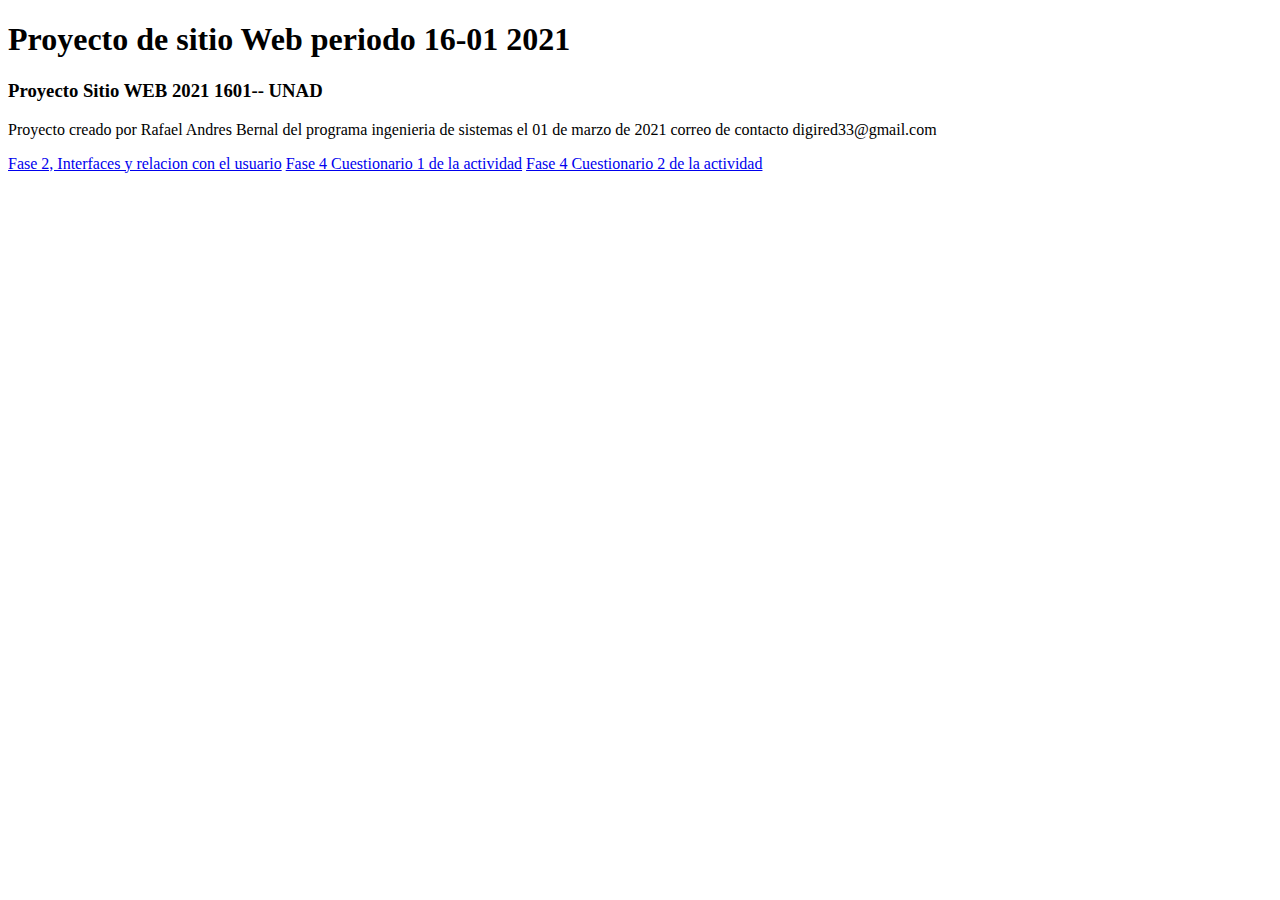
<file: index.html>
<!DOCTYPE html>
<html lang="en">
<head>
    <meta charset="UTF-8">
    <meta http-equiv="X-UA-Compatible" content="IE=edge">
    <meta name="viewport" content="width=device-width, initial-scale=1.0">
    <title>Pagina inicial</title>
</head>
<body>
<h1>Proyecto de sitio Web periodo 16-01 2021</h1>   
<h3>Proyecto Sitio WEB 2021 1601-- UNAD </h3> 
<P>Proyecto creado por Rafael Andres Bernal del programa ingenieria de sistemas
el 01 de marzo de 2021 correo de contacto digired33@gmail.com
</P>
<a href="Fase2/desing.html">Fase 2, Interfaces y relacion con el usuario</a>
<a href="fase4/cuestionario1.html">Fase 4 Cuestionario 1 de la actividad</a>
<a href="fase4/cuestionario2.html">Fase 4 Cuestionario 2 de la actividad</a>
</body>
</html>
</file>
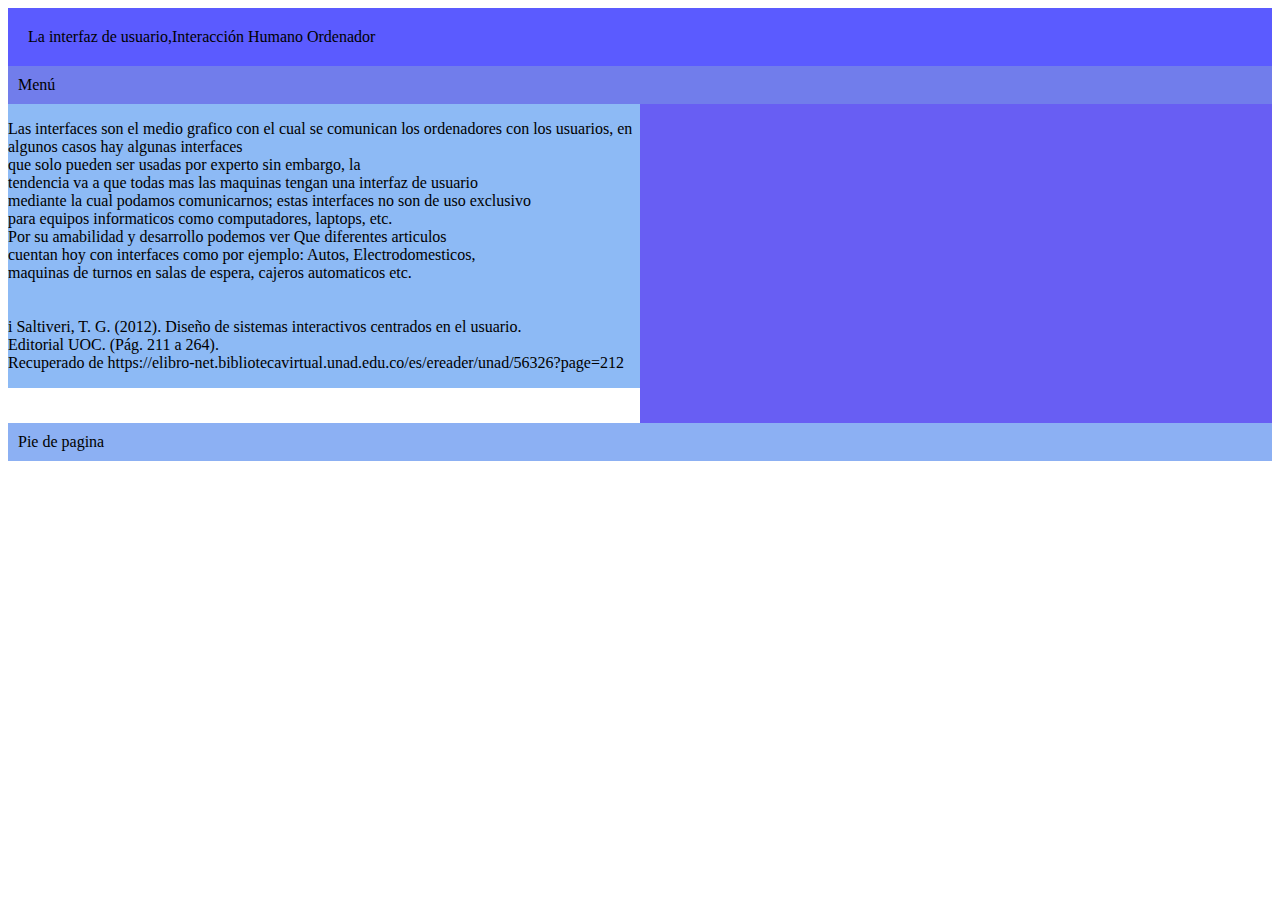
<file: fase3/index.html>
<!DOCTYPE html>
<html lang="en">

<head>
    <meta charset="UTF-8">
    <meta http-equiv="X-UA-Compatible" content="IE=edge">
    <meta name="viewport" content="width=device-width, initial-scale=1.0">
    <title>Document</title>
    <link rel="stylesheet" href="css/estilos.css">
</head>

<body>

    <header> La interfaz de usuario,Interacción Humano Ordenador </header>
    <nav>Menú</nav>
    <div class="contenedor1">
        <section>
            <article>
               
            </article>
            <article>
                <p>Las interfaces son el medio grafico con el cual se comunican los ordenadores con
                    los usuarios, en algunos casos hay algunas interfaces <br>
                    que solo pueden ser usadas por experto sin embargo, la <br>
                    tendencia va a que todas mas las maquinas tengan una interfaz de usuario <br>
                    mediante la cual podamos comunicarnos; estas interfaces no son de uso exclusivo <br>
                    para equipos informaticos como computadores, laptops, etc. <br>
                    Por su amabilidad y desarrollo podemos ver Que diferentes articulos <br>
                    cuentan hoy con interfaces como por ejemplo: Autos, Electrodomesticos, <br>
                    maquinas de turnos en salas de espera, cajeros automaticos etc. <br>
                    <br>
                    <br>
                    i Saltiveri, T. G. (2012). Diseño de sistemas interactivos centrados en el usuario. <br>
                    Editorial UOC. (Pág. 211 a 264). <br>
                    Recuperado de https://elibro-net.bibliotecavirtual.unad.edu.co/es/ereader/unad/56326?page=212 <br>
                </p>
            </article>
            <article>
            </article>
        </section>
        <aside>
            <iframe width="560" height="315" src="https://www.youtube.com/embed/raxY_qCF7XQ"
                title="YouTube video player" frameborder="0"
                allow="accelerometer; autoplay; clipboard-write; encrypted-media; gyroscope; picture-in-picture"
                allowfullscreen></iframe>

        </aside>

    </div>

    <footer>Pie de pagina

    </footer>

</body>

</html>
</file>
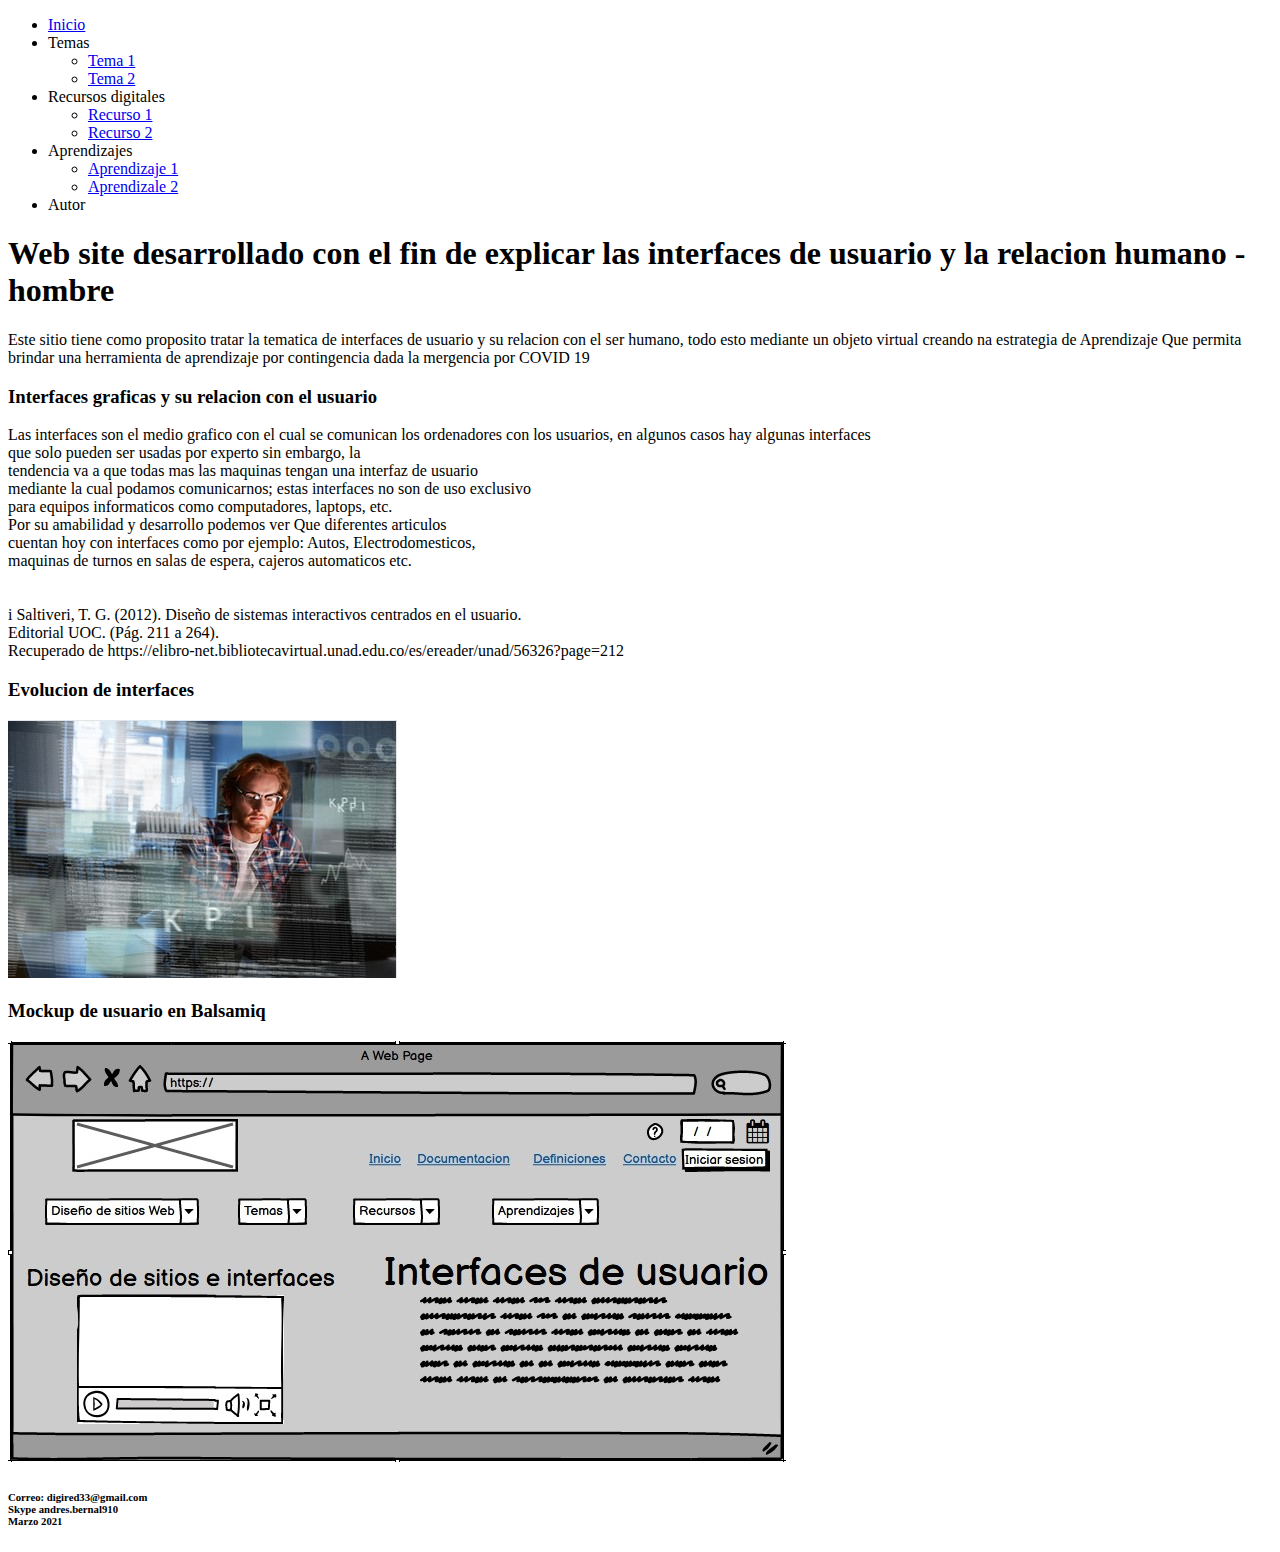
<file: Fase2/desing.html>
<!DOCTYPE html>
<html lang="en">
<head>
    <meta charset="UTF-8">
    <meta http-equiv="X-UA-Compatible" content="IE=edge">
    <meta name="viewport" content="width=device-width, initial-scale=1.0">
    
    <title>La interfaz de usuario,Interacción Humano Ordenador</title>
</head>
<body>
    <header>
          <nav>
                      <ul>
                          <li> <a href="#">Inicio</a></li>
                          <li>Temas</li>
                         <ul>
                             <li><a href="#">Tema 1</a></li>
                             <li><a href="#">Tema 2</a></li>
                         </ul>
                          <li>Recursos digitales</li>
                          <ul>
                              <li><a href="#">Recurso 1</a></li>
                              <li><a href="#">Recurso 2</a></li>
                          </ul>
                            <li>Aprendizajes</li>   
                            <ul>
                                <li><a href="#">Aprendizaje 1</a></li>
                                <li><a href="#">Aprendizale 2</a></li>
                            </ul>                 
                          <li>Autor</li>
                      </ul>

            </nav>

    </header>
    <section>
        <h1>Web site desarrollado con el fin de explicar las interfaces de usuario y la relacion humano - hombre </h1>
        <p>Este sitio tiene como proposito tratar la tematica de interfaces de usuario y
            su relacion con el ser humano, todo esto mediante un objeto virtual creando na estrategia de Aprendizaje
            Que permita brindar una herramienta de aprendizaje por contingencia dada la mergencia por COVID 19
        </p>
    </section>
    <article>
        <h3>Interfaces graficas y su relacion con el usuario</h3>
             <p>Las interfaces son el medio grafico con el cual se comunican los ordenadores con
                 los usuarios, en algunos casos hay algunas interfaces <br>
                  que solo pueden ser usadas por experto sin embargo, la <br>
                 tendencia va a que todas mas las maquinas tengan una interfaz de usuario  <br>
                 mediante la cual podamos comunicarnos; estas interfaces no son de uso exclusivo <br>
                  para equipos informaticos como computadores, laptops, etc. <br>
                  Por su amabilidad y desarrollo podemos ver Que diferentes articulos <br>
                   cuentan hoy con interfaces como por ejemplo: Autos, Electrodomesticos, <br>
                 maquinas de turnos en salas de espera, cajeros automaticos etc. <br>
                  <br>
                  <br>     
                 i Saltiveri, T. G. (2012). Diseño de sistemas interactivos centrados en el usuario.  <br>
                 Editorial UOC. (Pág. 211 a 264). <br>
                 Recuperado de https://elibro-net.bibliotecavirtual.unad.edu.co/es/ereader/unad/56326?page=212 <br>
             </p>
             <h3>Evolucion de interfaces</h3>
             <img src="img/interfaz.jpg" alt="Interfaz de usuario">

             <H3>Mockup de usuario en Balsamiq</H3>
             <img src="img/mockup.jpg" alt="">
    </Article>
    <footer>
        <h6>Correo: digired33@gmail.com <br>
        Skype andres.bernal910 <br>
        Marzo  2021
    </h6>
    </footer>
</body>
</html>
</file>
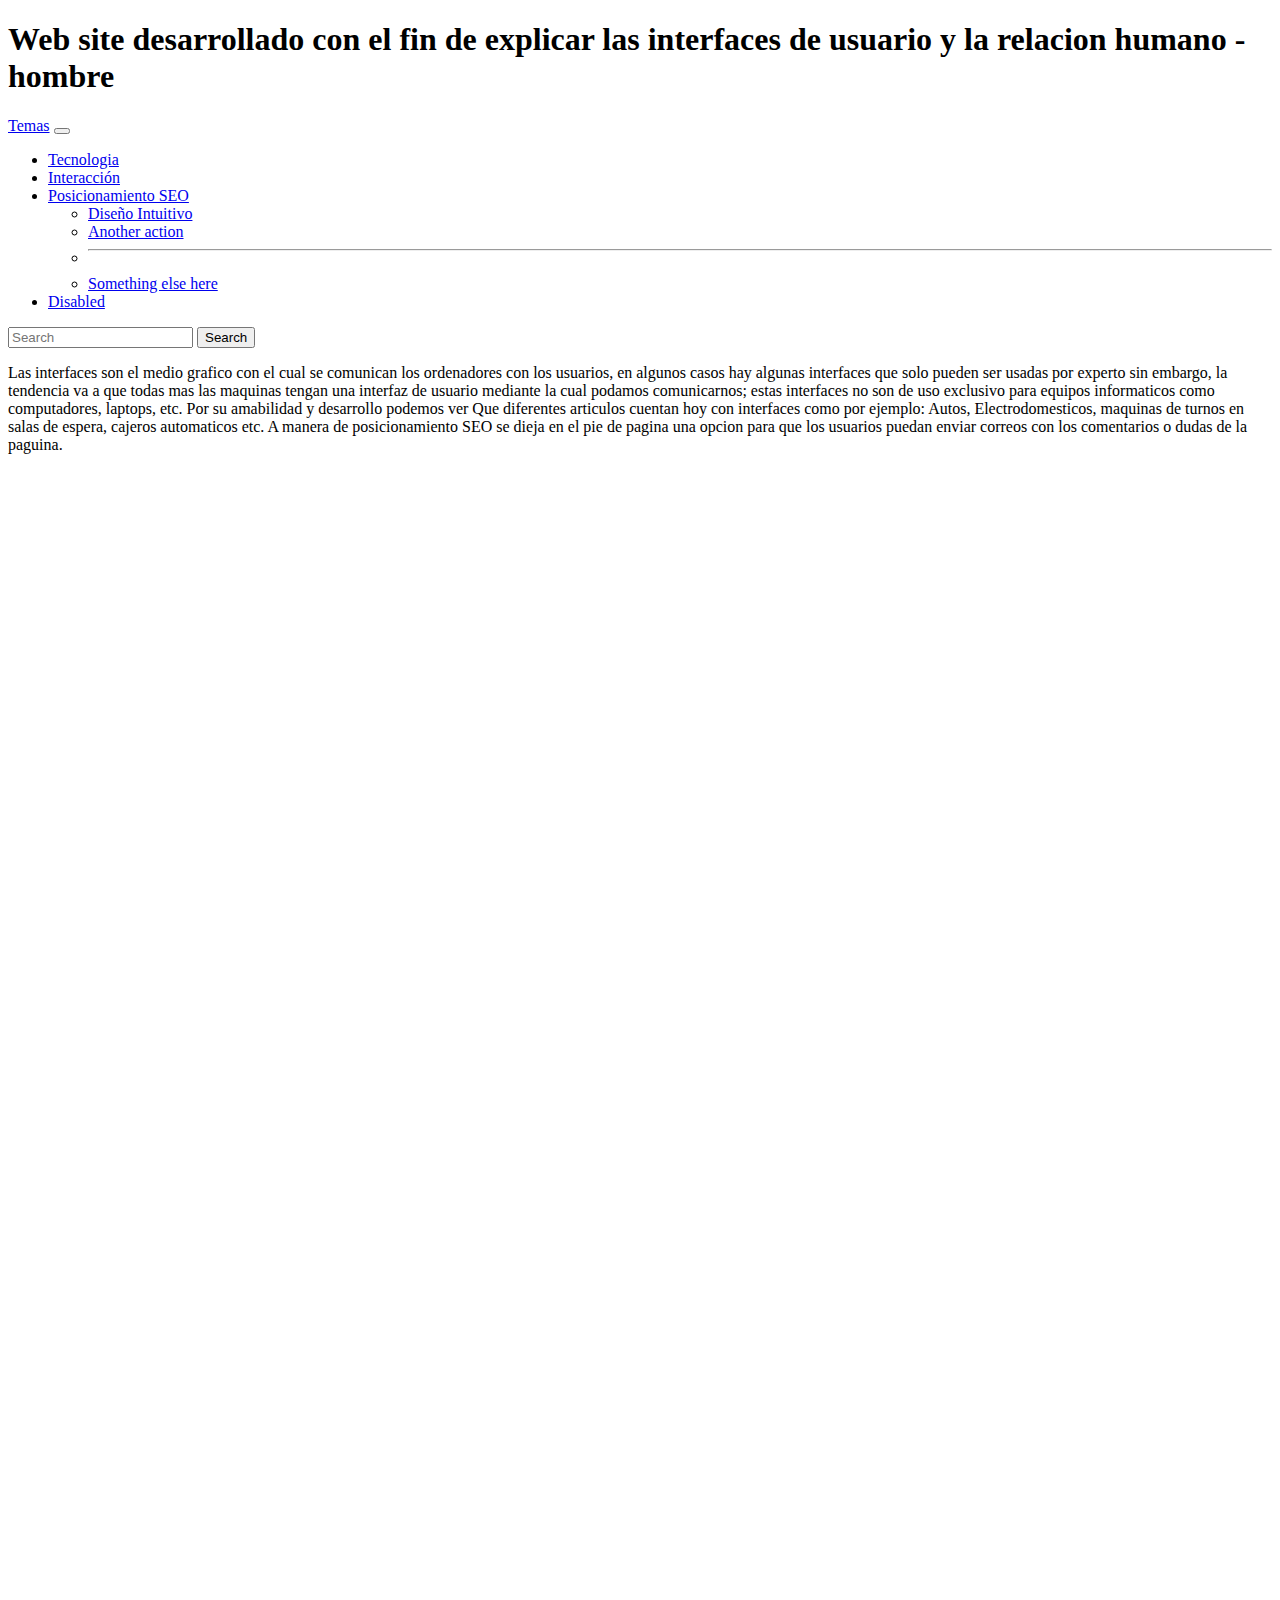
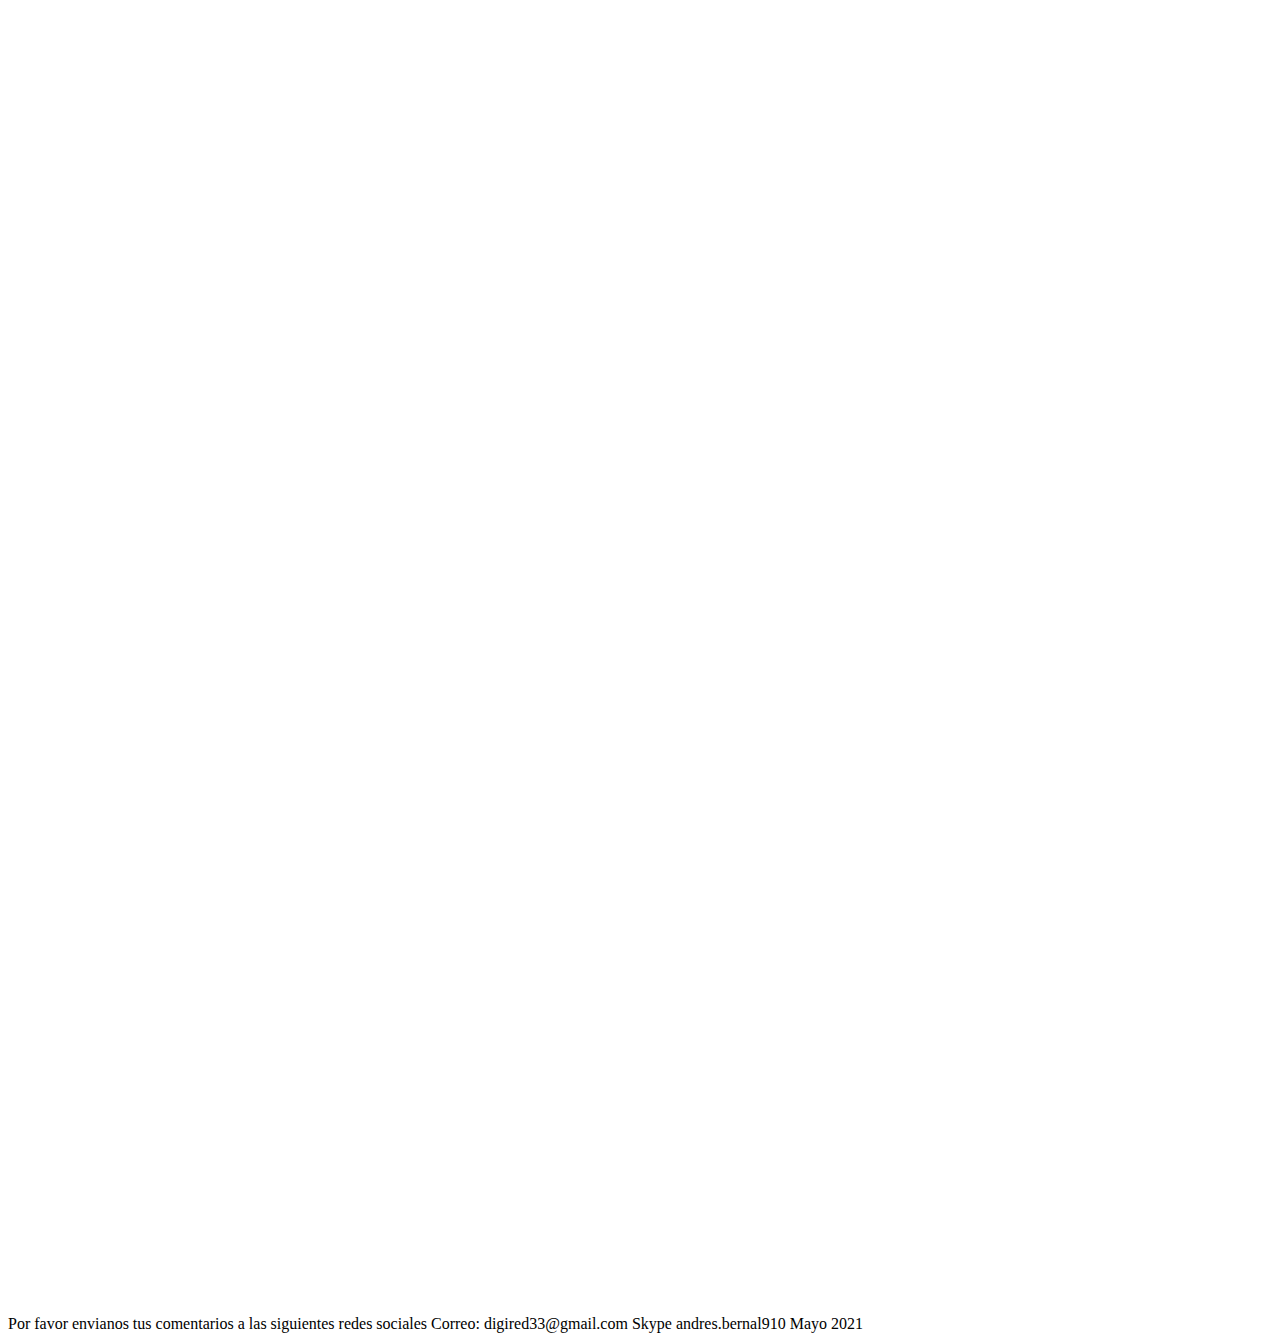
<file: fase4/cuestionario1.html>
<!DOCTYPE html>
<html lang="en">

<head>
  <meta charset="UTF-8">
  <meta http-equiv="X-UA-Compatible" content="IE=edge">
  <meta name="viewport" content="width=device-width, initial-scale=1.0">
  <title>Cuestionario 1 Interfaces </title>
  
  <link href="https://cdn.jsdelivr.net/npm/bootstrap@5.0.0-beta3/dist/css/bootstrap.min.css" rel="stylesheet"
    integrity="sha384-eOJMYsd53ii+scO/bJGFsiCZc+5NDVN2yr8+0RDqr0Ql0h+rP48ckxlpbzKgwra6" crossorigin="anonymous"href="fase4/estilo">
    
  <style>
    @media screen {
      
    }
  </style>

</head>
 



    
    <body>

      
     
  <header>
    <h1>Web site desarrollado con el fin de explicar las interfaces de usuario y la relacion humano - hombre</h1>
  </header>
  <nav class="navbar navbar-expand-lg navbar-silver bg-silver">
    <div class="container-fluid">
      <a class="navbar-brand" href="#">Temas</a>
      <button class="navbar-toggler" type="button" data-bs-toggle="collapse" data-bs-target="#navbarSupportedContent"
        aria-controls="navbarSupportedContent" aria-expanded="false" aria-label="Toggle navigation">
        <span class="navbar-toggler-icon"></span>
      </button>
      <div class="collapse navbar-collapse" id="navbarSupportedContent">
        <ul class="navbar-nav me-auto mb-2 mb-lg-0">
          <li class="nav-item">
            <a class="nav-link active" aria-current="page" href="#">Tecnologia</a>
          </li>
          <li class="nav-item">
            <a class="nav-link" href="#">Interacción</a>
          </li>
          <li class="nav-item dropdown">
            <a class="nav-link dropdown-toggle" href="#" id="navbarDropdown" role="button" data-bs-toggle="dropdown"
              aria-expanded="false">
              Posicionamiento SEO
            </a>
            <ul class="dropdown-menu" aria-labelledby="navbarDropdown">
              <li><a class="dropdown-item" href="#">Diseño Intuitivo</a></li>
              <li><a class="dropdown-item" href="#">Another action</a></li>
              <li>
                <hr class="dropdown-divider">
              </li>
              <li><a class="dropdown-item" href="#">Something else here</a></li>
            </ul>
          </li>
          <li class="nav-item">
            <a class="nav-link disabled" href="#" tabindex="-1" aria-disabled="true">Disabled</a>
          </li>
        </ul>
        <form class="d-flex">
          <input class="form-control me-2" type="search" placeholder="Search" aria-label="Search">
          <button class="btn btn-outline-success" type="submit">Search</button>
        </form>
      </div>
    </div>
  </nav>
  <main class="container">
    <div class="row">
      <section class="col-8">
        <article>
          <p>
            Las interfaces son el medio grafico con el cual se comunican los ordenadores con los usuarios,
            en algunos casos hay algunas interfaces
            que solo pueden ser usadas por experto sin embargo, la
            tendencia va a que todas mas las maquinas tengan una interfaz de usuario
            mediante la cual podamos comunicarnos; estas interfaces no son de uso exclusivo
            para equipos informaticos como computadores, laptops, etc.
            Por su amabilidad y desarrollo podemos ver Que diferentes articulos
            cuentan hoy con interfaces como por ejemplo: Autos, Electrodomesticos,
            maquinas de turnos en salas de espera, cajeros automaticos etc.
            A manera de posicionamiento SEO se dieja en el pie de pagina una opcion para que los usuarios puedan enviar
            correos con los comentarios o dudas de la paguina.
          </p>
        </article>
        <iframe
          src="https://docs.google.com/forms/d/e/1FAIpQLSf9zUrJI6H6WLJzVTZm92h-Ao4EpCqy_vvguYqdwFD_BIuirQ/viewform?embedded=true"
          width="640" height="1937" frameborder="0" marginheight="0" marginwidth="0">Cargando…</iframe>
        <article>

        </article>
      </section>
      <aside class="col-4">
        <iframe
          src="https://www.facebook.com/plugins/page.php?href=https%3A%2F%2Fwww.facebook.com%2Fubuntulinux%2F&tabs=timeline&width=340&height=500&small_header=false&adapt_container_width=true&hide_cover=false&show_facepile=true&appId"
          width="340" height="500" style="border:none;overflow:hidden" scrolling="no" frameborder="0"
          allowfullscreen="true"
          allow="autoplay; clipboard-write; encrypted-media; picture-in-picture; web-share"></iframe>
      </aside>
    </div>

  </main>
  <footer>
    Por favor envianos tus comentarios a las siguientes redes sociales
    Correo: digired33@gmail.com
    Skype andres.bernal910
    Mayo 2021
  </footer>
</body>
  




</html>
</file>
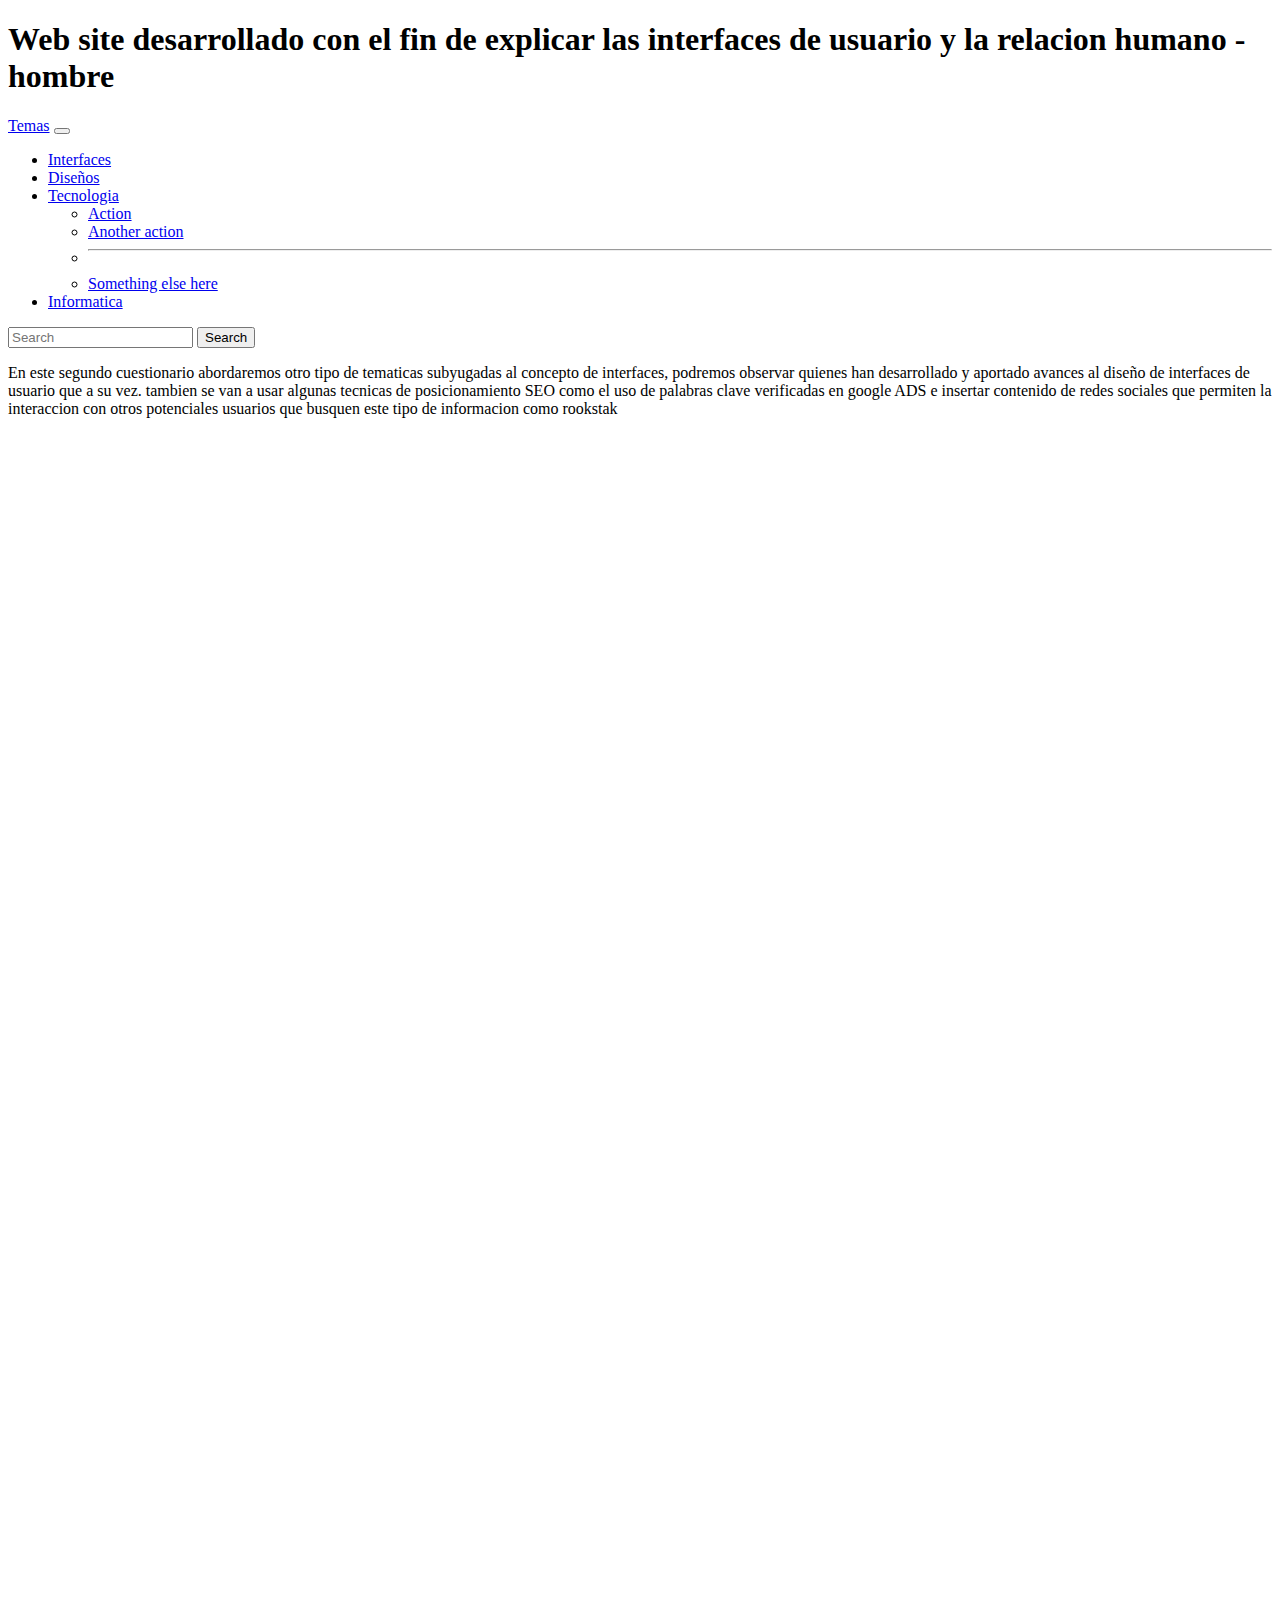
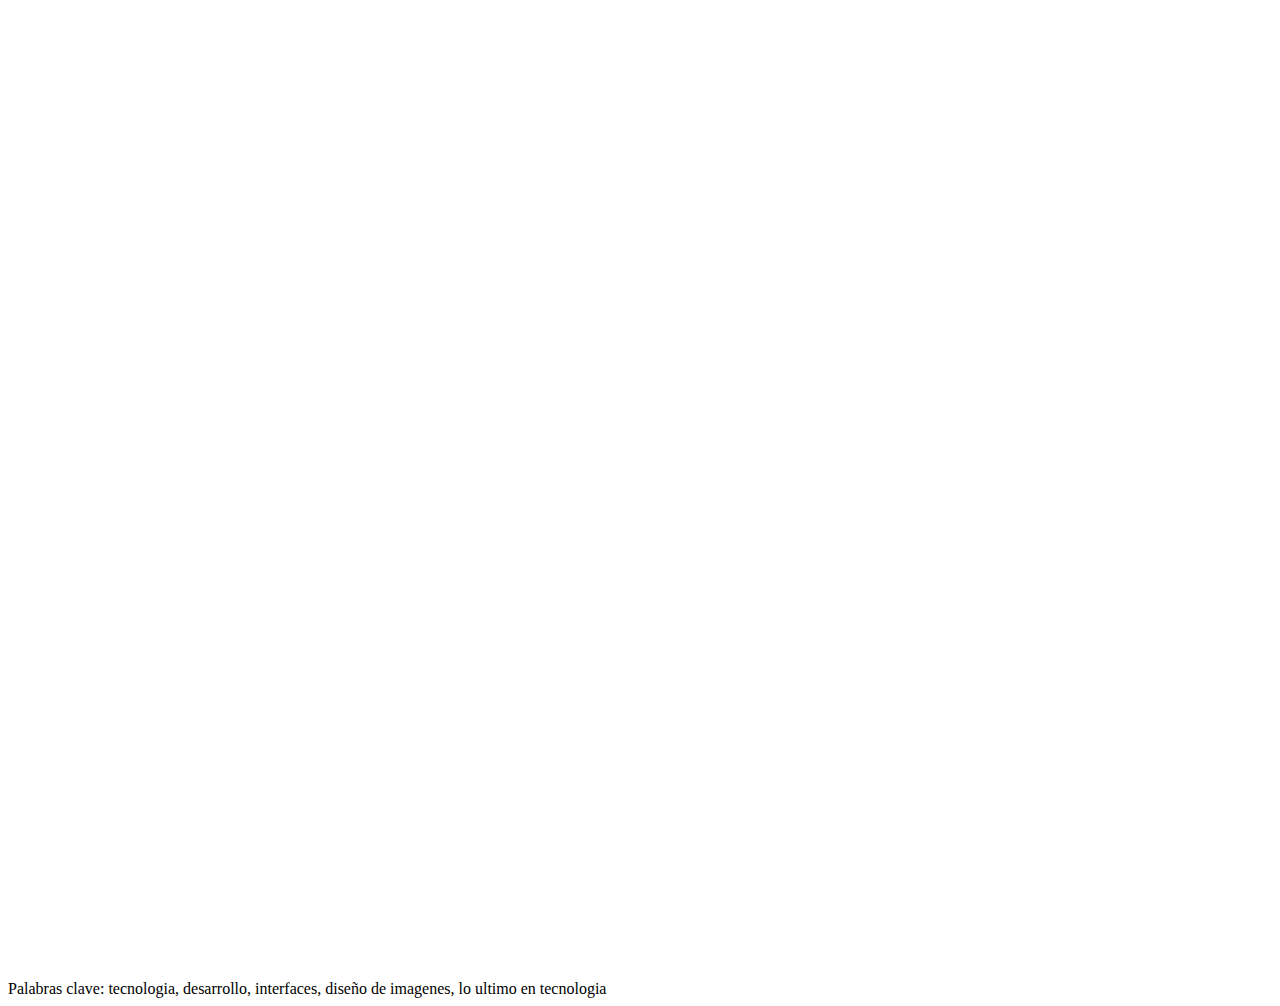
<file: fase4/cuestionario2.html>
<!DOCTYPE html>
<html lang="en">

<head>
    <meta charset="UTF-8">
    <meta http-equiv="X-UA-Compatible" content="IE=edge">
    <meta name="viewport" content="width=device-width, initial-scale=1.0">
    <title>Cuestionario 2</title>
    <link href="https://cdn.jsdelivr.net/npm/bootstrap@5.0.0-beta3/dist/css/bootstrap.min.css" rel="stylesheet"
        integrity="sha384-eOJMYsd53ii+scO/bJGFsiCZc+5NDVN2yr8+0RDqr0Ql0h+rP48ckxlpbzKgwra6" crossorigin="anonymous">

</head>

<body>
    <header>
        <h1>Web site desarrollado con el fin de explicar las interfaces de usuario y la relacion humano - hombre</h1>
    </header>
    <nav class="navbar navbar-expand-lg navbar-silver bg-silver">
        <div class="container-fluid">
            <a class="navbar-brand" href="#">Temas</a>
            <button class="navbar-toggler" type="button" data-bs-toggle="collapse"
                data-bs-target="#navbarSupportedContent" aria-controls="navbarSupportedContent" aria-expanded="false"
                aria-label="Toggle navigation">
                <span class="navbar-toggler-icon"></span>
            </button>
            <div class="collapse navbar-collapse" id="navbarSupportedContent">
                <ul class="navbar-nav me-auto mb-2 mb-lg-0">
                    <li class="nav-item">
                        <a class="nav-link active" aria-current="page" href="#">Interfaces</a>
                    </li>
                    <li class="nav-item">
                        <a class="nav-link" href="#">Diseños</a>
                    </li>
                    <li class="nav-item dropdown">
                        <a class="nav-link dropdown-toggle" href="#" id="navbarDropdown" role="button"
                            data-bs-toggle="dropdown" aria-expanded="false">
                            Tecnologia
                        </a>
                        <ul class="dropdown-menu" aria-labelledby="navbarDropdown">
                            <li><a class="dropdown-item" href="#">Action</a></li>
                            <li><a class="dropdown-item" href="#">Another action</a></li>
                            <li>
                                <hr class="dropdown-divider">
                            </li>
                            <li><a class="dropdown-item" href="#">Something else here</a></li>
                        </ul>
                    </li>
                    <li class="nav-item">
                        <a class="nav-link disabled" href="#" tabindex="-1" aria-disabled="true">Informatica</a>
                    </li>
                </ul>
                <form class="d-flex">
                    <input class="form-control me-2" type="search" placeholder="Search" aria-label="Search">
                    <button class="btn btn-outline-success" type="submit">Search</button>
                </form>
            </div>
        </div>
    </nav>
    <main class="container">
        <div class="row">
            <section class="col-8">
                <article>
                    <p>
                        En este segundo cuestionario abordaremos otro tipo de tematicas subyugadas al concepto de
                        interfaces, podremos observar quienes han desarrollado y aportado avances al diseño de
                        interfaces de usuario que a su vez. tambien se van a usar algunas tecnicas de posicionamiento
                        SEO
                        como el uso de palabras clave verificadas en google ADS e insertar contenido de redes sociales
                        que permiten la interaccion con otros potenciales usuarios que busquen este tipo de informacion
                        como rookstak
                    </p>
                </article>
                <iframe
                    src="https://docs.google.com/forms/d/e/1FAIpQLSdOPx9qUYHgf7MbrFu0t-5hHEH2vHdLdGY5SfoiFSGjLkpL3A/viewform?embedded=true"
                    width="640" height="1638" frameborder="0" marginheight="0" marginwidth="0">Cargando…</iframe>
                <article>

                </article>
            </section>
            <aside class="col-4">
                <iframe
                    src="https://www.facebook.com/plugins/page.php?href=https%3A%2F%2Fwww.facebook.com%2Frootstack%2F&tabs=timeline&width=340&height=500&small_header=false&adapt_container_width=true&hide_cover=false&show_facepile=true&appId"
                    width="340" height="500" style="border:none;overflow:hidden" scrolling="no" frameborder="0"
                    allowfullscreen="true"
                    allow="autoplay; clipboard-write; encrypted-media; picture-in-picture; web-share"></iframe>
            </aside>
        </div>

    </main>
    <footer>
       Palabras clave: tecnologia, desarrollo, interfaces, diseño de imagenes, lo ultimo en tecnologia
    </footer>
</body>

</html>
</file>
<file: fase3/css/estilos.css>
header{
background-color: rgba(0, 0, 255, 0.644);
padding: 20px;
}
nav{
background-color: rgba(30, 49, 224, 0.63);
padding: 10px;
}

section{
    float: left;
    width: 50%;
    background-color: rgba(77, 148, 240, 0.644);
}
aside{
    float: left;
    width: 50%;
    background-color: rgb(104, 94, 243);
}
footer{
    background-color: rgba(73, 130, 236, 0.63);
    padding: 10px;
}
.contenedor1::after{
    content: "";
    display: block;
    clear:both;
}
</file>
